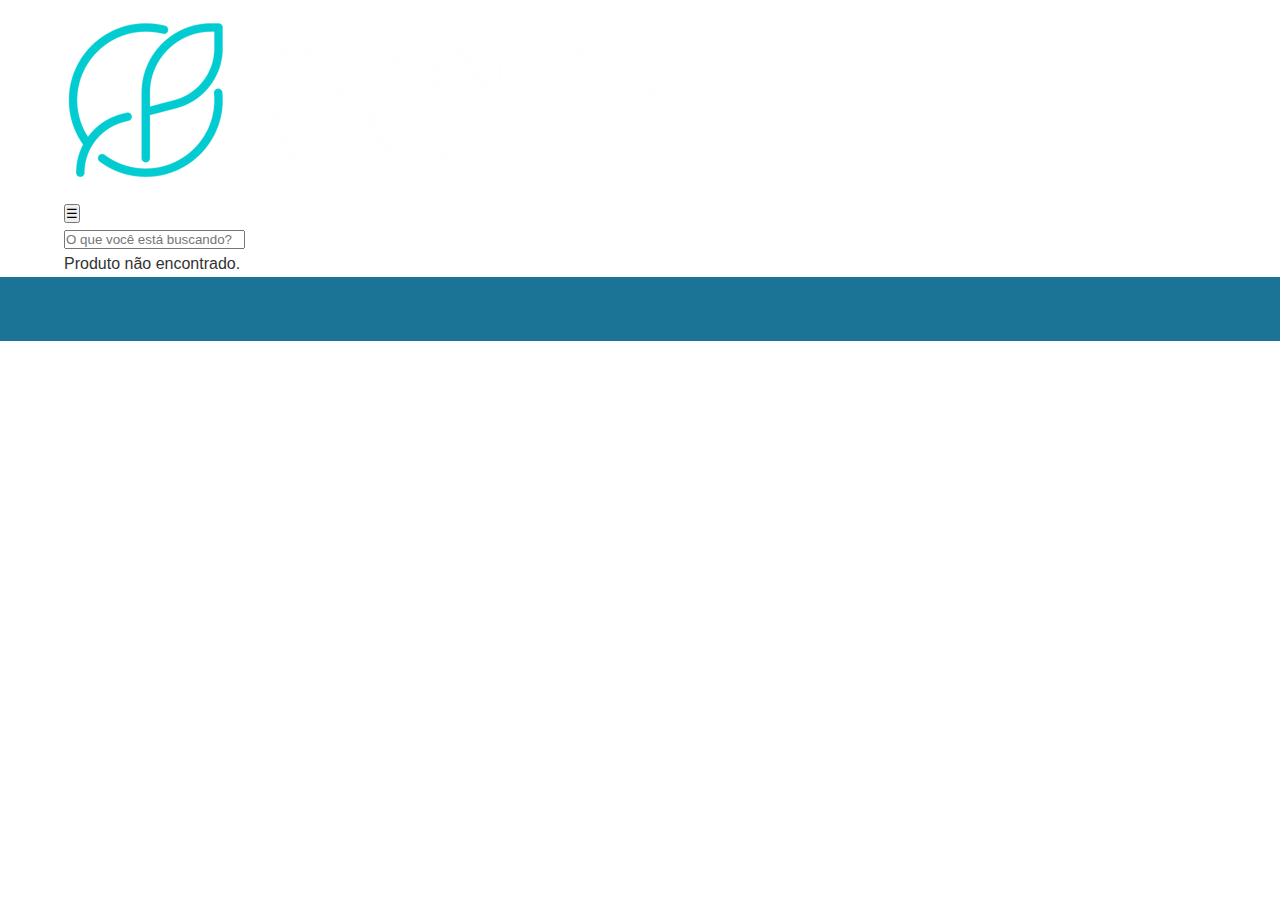
<file: produto.html>
<!DOCTYPE html>
<html lang="pt-BR">
<head>
  <meta charset="UTF-8" />
  <meta name="viewport" content="width=device-width, initial-scale=1.0" />

  <title>Produto | Phormula Ativa</title>

  <!-- CSS padrão do site -->
  <link rel="stylesheet" href="css/style.css">
  <link rel="stylesheet" href="css/menu.css">

</head>
<body>

  <!-- ================= HEADER (IGUAL AO INDEX) ================= -->
  <header class="header">
    <div class="container header-content">

      <div class="logo">
        <img src="assets/img/logophormula1.png" alt="Phormula Ativa">
      </div>

      <button class="menu-toggle" id="menuToggle">☰</button>

      <nav class="nav">
        <div class="menu-overlay" id="menuOverlay"></div>
        <ul id="menu-categorias"></ul>
      </nav>

      <div class="search-box">
        <input type="text" placeholder="O que você está buscando?">
      </div>

    </div>
  </header>

  <!-- ================= PRODUTO ================= -->
  <main class="container produto-page">

    <!-- CARD DO PRODUTO (GERADO VIA JS) -->
    <section id="produto-topo"></section>

    <!-- DESCRIÇÃO COMPLETA -->
    <section id="produto-descricao"></section>

  </main>

  <!-- ================= FOOTER (IGUAL AO INDEX) ================= -->
  <footer class="footer">
    <!-- você já tem o footer pronto -->
  </footer>

  <!-- ================= SCRIPTS ================= -->
  <script src="js/data.js"></script>
  <script src="js/app.js"></script>

  <!-- JS DA PÁGINA DE PRODUTO -->
  <script src="js/produto.js"></script>

</body>
</html>
</file>
<file: css/menu.css>

</file>
<file: css/style.css>
/* ============================================================
   RESET BÁSICO
   ============================================================ */
* {
  margin: 0;
  padding: 0;
  box-sizing: border-box;
}

body {
  font-family: Arial, Helvetica, sans-serif;
  background-color: #FFFFFF;
  color: #333;
  line-height: 1.6;
}

img {
  max-width: 100%;
  display: block;
}



/* ============================================================
   VARIÁVEIS DE CORES (PALETA DA FARMÁCIA)
   ============================================================ */
:root {
  --azul-escuro: #1B7396;   /* institucional */
  --azul-medio:  #01A1DB;   /* destaque */
  --turquesa:    #2CCCD3;   /* apoio / promoção */
  --coral:       #C49154;   /* CTA suave */
  --rosa-claro:  #EBEBEB;   /* fundo leve */

  --branco: #FFFFFF;
  --cinza-claro: #F5F5F5;
  --cinza: #777;
  --preto: #000000;
}

/* ============================================================
   CONTAINER PADRÃO
   ============================================================ */
.container {
  width: 90%;
  max-width: 1200px;
  margin: 0 auto;
}

/* ============================================================
   BANNER DINÂMICO
   ============================================================ */
.banner {
  background-color: var(--branco);
  padding: 48px 0;
  margin-bottom: 8px; /* 👈 ESPAÇO ENTRE DESTAQUES E CATEGORIAS */
}

.banner h2 {
  margin-bottom: 16px;
  color: var(--azul-escuro);
}


/* ============================================================
   CARD DE PRODUTO
   ============================================================ */
.card {
  background-color: transparent; /* 🔹 remove fundo branco */
  border: 1.3px solid var(--cinza); /* 🔹 contorno azul */
  border-radius: 16px;

  box-shadow: none; /* 🔹 remove sombra pesada */
  padding: 16px;

  display: flex;
  flex-direction: column;
  gap: 8px;

  width: 100%;
  max-width: 100%;
}


.card h3 {
  font-size: 1rem;
  color: var(--preto);
  font-weight: normal;
}

.card .preco {
  font-weight: bold;
  color: var(--preto);
}

.texto-parcelamento {
  display: block;
  margin-top: 4px;

  font-size: 0.8rem;
  color: #777; /* cinza elegante */
}

.card .descricao {
  font-size: 0.85rem;
  color: var(--cinza);
  display: none; /* JS controla */

   /* 🔽 ISSO RESOLVE O PROBLEMA PARA O TEXTO SEGUIR TAMENHO DO CARD */
  width: 100%;
  white-space: normal;
  word-break: break-word;
}

/* ===========================
   BOTÕES GENÉRICOS DO CARD
   =========================== */

.card button:not(.btn-comprar) {
  padding: 0;
  border: none;
  background-color: #F5F5F5;
  border: 1px solid #ccc;
  border-radius: 14px;
}

.descricao {
  display: inline-block;
  margin: 6px 0 10px;
  padding: 6px 12px;

  font-size: 0.85rem;
  color: #666;

  border: 1px solid #ccc;
  border-radius: 14px;

  text-decoration: none;
  transition: all 0.2s ease;
}

.descricao:hover {
  background-color: #f3f3f3;
  border-color: #999;
  color: #333;
}

/* ============================================================
 ICONE DE LANÇAMENTO PRODUTO NO CARD
   ============================================================ */
.card {
  position: relative; /* obrigatório para posicionar o selo */
}

.badge-lancamento {
  position: absolute;
  top: 12px;
  left: 12px;

  background-color: #e8f4f8;
  color: #0a6fa1;

  font-size: 0.8rem;
  font-weight: 600;
  text-transform: uppercase;
  letter-spacing: 0.5px;

  padding: 4px 8px;
  border-radius: 12px;

  border: 1px solid #b9dcea;
}



/* ============================================================
   AÇÕES DO CARD (QUANTIDADE + COMPRAR LADO A LADO) 
   ============================================================ */

.card-acoes {
  display: flex;
  align-items: center;
  gap: 12px;
  margin-top: 12px;
}

/* QUANTIDADE (formato oval) */
.quantidade {
  display: flex;
  align-items: center;
  border: 1px solid #dcdcdc;
  border-radius: 999px;
  padding: 4px 8px;   /* 🔽 mais fino */
  gap: 8px;           /* 🔽 menos espaço interno */
  background: transparent;
}

.quantidade button {
  background: none;
  border: none;
  font-size: 16px;      /* 🔽 menor */
  font-weight: 400;     /* 🔽 não é bold */
  cursor: pointer;
  color: #333;
  width: 20px;
  line-height: 1;
}
.quantidade span {
  font-size: 14px;
  min-width: 16px;
  text-align: center;
}

/* BOTÃO COMPRAR (pill verde) */
.btn-comprar {
  flex: 1;                 /* 🔹 ocupa mais espaço que a quantidade */
  background-color: #2e8b2d;
  color: #fff;
  border: none;
  border-radius: 999px;    /* 🔹 pill perfeito */
  padding: 14px 24px;      /* 🔹 MAIOR */
  font-size: 15px;
  font-weight: 600;
  cursor: pointer;
  transition: background 0.2s ease;
  white-space: nowrap;
}

.btn-comprar:hover {
  background-color: #256f24;
}


.card img {
  width: 100%;
  height: 220px;        /* altura fixa no desktop */
  object-fit: contain; /* NÃO corta, só enquadra */
  background-color: transparent; /* 🔹 remove fundo branco */;
}

/* ============================================================
   FOOTER
   ============================================================ */
.footer {
  background-color: var(--azul-escuro);
  color: var(--branco);
  padding: 32px 0;
}


.footer-content {
  display: flex;
  flex-direction: column; /* 👈 força tudo para baixo */
  align-items: flex-start; /* 👈 alinhado à esquerda */
}

.footer-info {
  text-align: left;
}

.footer-info h3 {
  margin-bottom: 8px;
}

.footer-info p {
  margin-bottom: 16px;
  color: #FFFFFF;
  max-width: 420px;
}

.footer-social {
  display: flex;
  flex-direction: column; /* um abaixo do outro */
  gap: 8px;
}

.footer-social a {
  color: var(--branco);
  text-decoration: none;
  font-weight: 500;
}

.footer-social a:hover {
  text-decoration: underline;
}



/* ============================================================
   RESPONSIVO MOBILE
   ============================================================ */
@media (max-width: 768px) {
  
.header-content {
    flex-direction: column;
    align-items: flex-start;
  }

  .search-box input {
    width: 100%;
  }

  /* 🔽 ADICIONE ISTO */
  .card img {
    height: 300px; /* menor no celular */
  }

   
   .header-bottom-content {
  flex-direction: column;
  align-items: stretch;
}

.logo {
  text-align: center;
}

.logo img {
  margin: 0 auto;
}

 .header-bottom-content {
  flex-direction: column;
  gap: 16px;
}

.category-box,
.search-box {
  max-width: 100%;
}  

.card-acoes {
    gap: 10px;
  }

  .btn-comprar {
    font-size: 0.95rem;
  }   

   /* ============================================================
   MOBILE – SCROLL HORIZONTAL (TODAS AS SESSÕES)
   ============================================================ */

  
  .card {
    flex: 0 0 99%;
    max-width: 99%;
    scroll-snap-align: start;
  }

  /* Destaques iguais às categorias */
  .banner-cards {
    display: flex;
    gap: 16px;
    overflow-x: auto;
    scroll-snap-type: x mandatory;
  }

  .banner-cards .card {
    flex: 0 0 99%;
    max-width: 99%;
    scroll-snap-align: start;
  }

/* mobile: setas somem */

  .banner-slider .arrow {
    display: none;
  }

  .banner-track .card {
    flex: 0 0 99%;
    max-width: 99%;
  }
   
}

/* ============================================================
   SESSÕES DE CATEGORIA (FULL WIDTH COM ESPAÇO)
   ============================================================ */

.categoria-section {
  width: 100%;
  background-color: var(--branco); /* MESMO CINZA DOS DESTAQUES */
  padding: 32px 0; /* 🔹 espaço interno da sessão */
  margin-bottom: 8px; /* 🔹 espaço ENTRE uma sessão e outra */
}

/* título da categoria */
.categoria-section h2 {
  margin-bottom: 24px;
  color: var(--azul-escuro);
}

/* ============================================================
   SLIDER PROFISSIONAL – LIMPO E SEM CORTE
   ============================================================ */

.slider {
  position: relative;
  margin: 0 auto;
  width: fit-content;
  max-width: 100%;
}

/* ===== TRACK ===== */
.slider-track {
  display: flex;
  gap: 16px;
  overflow: hidden;
}

/* CARD FIXO */
.slider-track .card {
  flex: 0 0 260px;
}

/* ===== DESKTOP ===== */
@media (min-width: 1024px) {
  .slider-track {
    width: calc((260px * 4) + (16px * 3)); /* 4 cards inteiros */
  }
}

/* ===== SETAS ===== */
.arrow {
  position: absolute;
  top: 50%;
  transform: translateY(-50%);
  width: 34px;
  height: 34px;
  border-radius: 50%;
  background: #fff;
  border: 1px solid #ccc;
  cursor: pointer;
  z-index: 5;
}

.arrow.left {
  left: -14px;
}

.arrow.right {
  right: -14px;
}

/* ===== DOTS ===== */
.slider-dots {
  display: flex;
  justify-content: center;
  gap: 8px;
  margin-top: 12px;
}

.slider-dots span {
  width: 7px;
  height: 7px;
  border-radius: 50%;
  background: #cfcfcf;
}

.slider-dots span.active {
  background: var(--azul-escuro);
}

/* ===== MOBILE ===== */
@media (max-width: 768px) {
  .slider-track {
    overflow-x: auto;
    scroll-snap-type: x mandatory;
  }

  .slider-track .card {
    flex: 0 0 99%;
    scroll-snap-align: start;
  }

  .arrow {
    display: none;
  }
}


/* ============================================================
   TÍTULO DAS SEÇÕES — AJUSTE APENAS NO MOBILE
   ============================================================ */
@media (max-width: 768px) {

  .categoria-section h2 {
    font-size: 1.2rem;        /* diminui o tamanho */
    white-space: nowrap;      /* força uma única linha */
    overflow: hidden;         /* esconde excesso */
    text-overflow: ellipsis;  /* adiciona "..." se for muito longo */
    margin-bottom: 12px;
  }

}

/* ============================================================
   SLIDER DE PROPAGANDA — PROFISSIONAL
   ============================================================ */

.ads-slider {
  width: 100%;
  background-color: transparent;
  padding: 0;
  margin-top: 24px; /* 👈 ESPAÇO ENTRE HEADER E SLIDE */
}

/* container alinhado com o site */
.ads-container {
  max-width: 1200px;
  margin: 0 auto;
  overflow: hidden;
}

/* trilha */
.ads-track {
  display: flex;
  transition: transform 0.6s ease;
}

/* imagens */
.ads-track img {
  width: 100%;
  flex-shrink: 0;
  object-fit: contain; /* 🔹 NÃO CORTA */
  background-color: transparent;
  
}

/* desktop */
@media (min-width: 769px) {
  .ads-track img {
    height: 700px;
    
  }
}

/* mobile */
@media (max-width: 768px) {
  .ads-track img {
    height: 200px;
    
  }
}

/* ============================================================
   DOTS — SLIDER DE PROPAGANDA
   ============================================================ */

.ads-dots {
  display: flex;
  justify-content: center;
  gap: 8px;
  margin-top: 12px;
  margin-bottom: 6px; /* 👈 RESPIRO AQUI */
}

.ads-dots span {
  width: 8px;
  height: 8px;
  border-radius: 50%;
  background-color: #cfcfcf;
  cursor: pointer;
  transition: all 0.3s ease;
}

.ads-dots span.active {
  background-color: #0b6c8f; /* azul da marca */
  transform: scale(1.2);
}

/* ============================================================
   BARRA DE PROGRESSO DO SLIDER DE ADS
   ============================================================ */

.ads-progress {
  width: 60%;                 /* 🔽 40% menor que a imagem */
  height: 2px;                /* mantém fininha */
  background-color: #e6e6e6;
  margin: 10px auto 6px;      /* 🔥 centraliza */
  overflow: hidden;
  border-radius: 999px;
}

.ads-progress-bar {
  display: block;
  height: 100%;
  width: 0%;
  background-color: var(--azul-escuro); /* cor do site */
}
</file>
